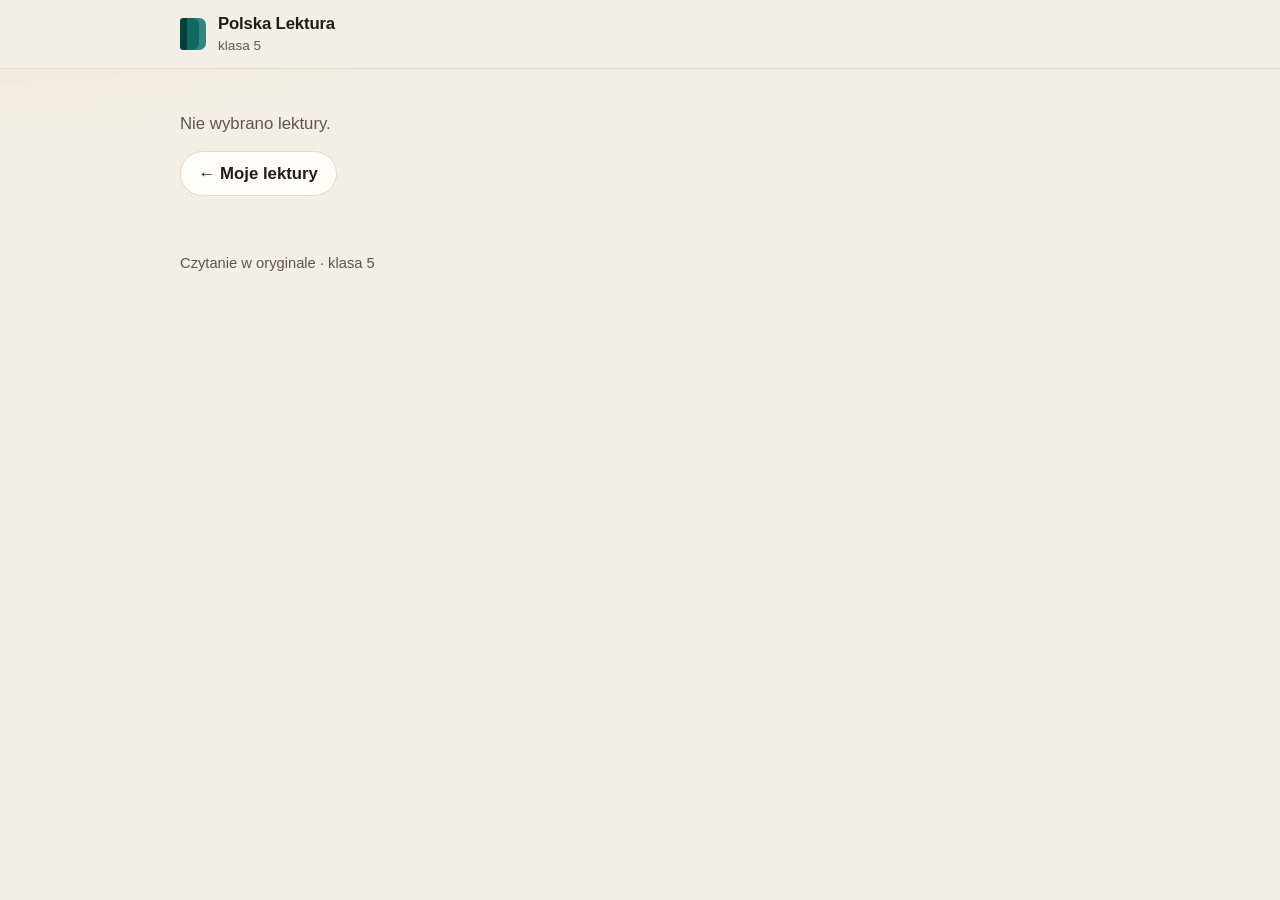
<file: pages/lektura.html>
<!DOCTYPE html>
<html lang="pl">
<head>
  <meta charset="utf-8">
  <meta name="viewport" content="width=device-width, initial-scale=1">
  <title>Lektura · Polska Lektura</title>
  <link rel="stylesheet" href="../css/style.css">
  <link rel="stylesheet" href="../css/reader.css">
  <link rel="stylesheet" href="../css/quiz.css">
  <link rel="stylesheet" href="../css/responsive.css">
</head>
<body data-page="book">
  <a class="skip" href="#app">Przejdź do treści</a>
  <header class="site-header">
    <div class="header-inner">
      <a class="brand" href="../index.html">
        <span class="brand-mark" aria-hidden="true"></span>
        <span>
          <span class="brand-title">Polska Lektura</span>
          <span class="brand-sub">klasa 5</span>
        </span>
      </a>
    </div>
  </header>
  <main id="app" class="page">
    <p class="status">Ładowanie…</p>
  </main>
  <footer class="site-footer">
    <p>Czytanie w oryginale · klasa 5</p>
  </footer>
  <script type="module" src="../js/app.js"></script>
</body>
</html>
</file>
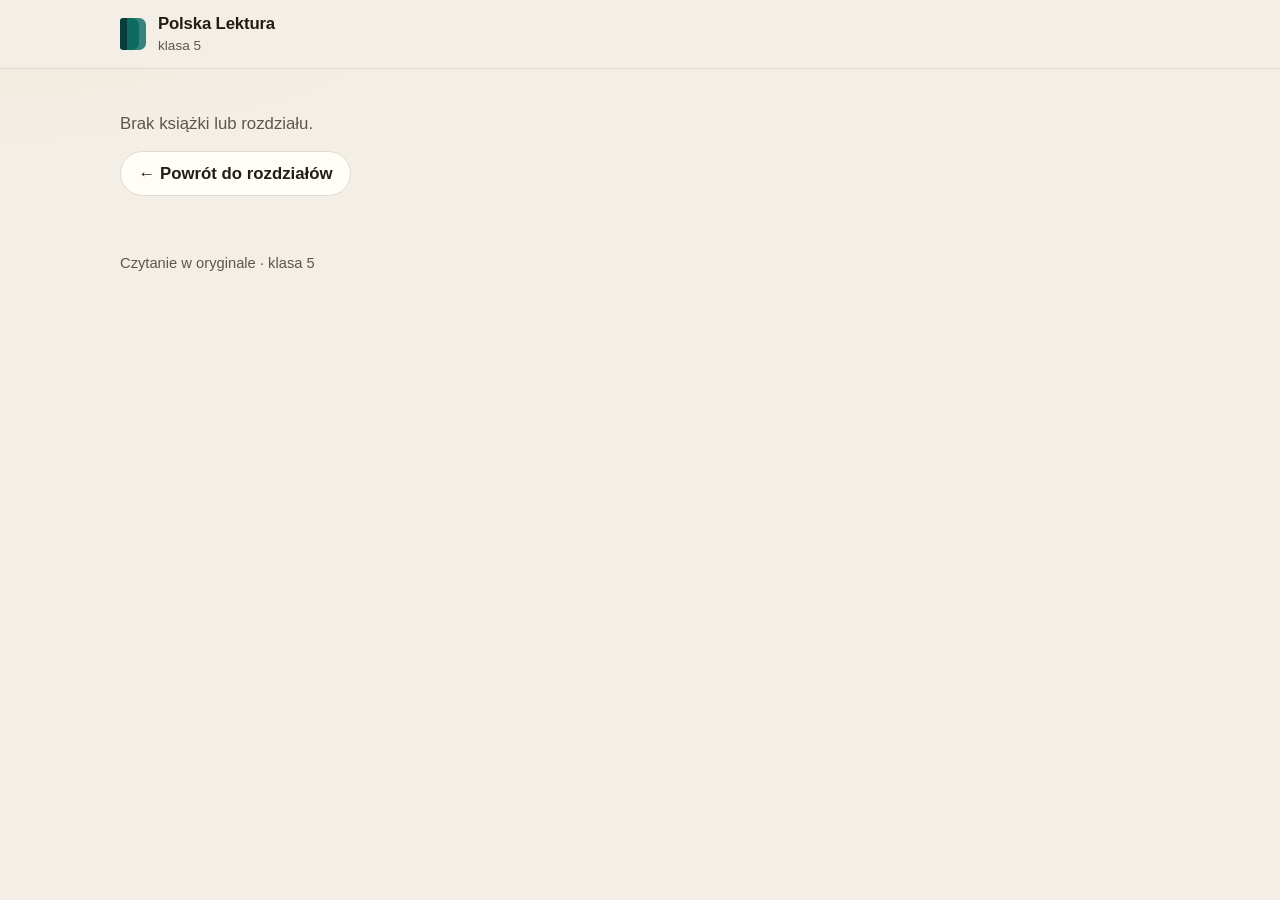
<file: pages/reader.html>
<!DOCTYPE html>
<html lang="pl">
<head>
  <meta charset="utf-8">
  <meta name="viewport" content="width=device-width, initial-scale=1">
  <title>Rozdział · Polska Lektura</title>
  <link rel="stylesheet" href="../css/style.css">
  <link rel="stylesheet" href="../css/reader.css">
  <link rel="stylesheet" href="../css/quiz.css">
  <link rel="stylesheet" href="../css/responsive.css">
</head>
<body data-page="reader">
  <a class="skip" href="#app">Przejdź do treści</a>
  <header class="site-header">
    <div class="header-inner">
      <a class="brand" href="../index.html">
        <span class="brand-mark" aria-hidden="true"></span>
        <span>
          <span class="brand-title">Polska Lektura</span>
          <span class="brand-sub">klasa 5</span>
        </span>
      </a>
    </div>
  </header>
  <main id="app" class="page">
    <p class="status">Ładowanie…</p>
  </main>
  <footer class="site-footer">
    <p>Czytanie w oryginale · klasa 5</p>
  </footer>
  <script type="module" src="../js/app.js"></script>
</body>
</html>
</file>
<file: css/style.css>
:root {
  --bg: #f3efe6;
  --bg-elevated: #fffdf8;
  --ink: #241c16;
  --ink-soft: #5e564e;
  --line: #e3d9cc;
  --accent: #0e6b62;
  --accent-dark: #0b564f;
  --accent-soft: #e6f3f1;
  --warm: #c56a2d;
  --ok: #2d7a48;
  --shadow: 0 10px 28px rgba(70, 48, 24, 0.07);
  --radius: 18px;
  --font-ui: "Avenir Next", "Segoe UI", "Helvetica Neue", sans-serif;
  --font-read: "Iowan Old Style", Palatino, "Palatino Linotype", Georgia, serif;
}

*,
*::before,
*::after {
  box-sizing: border-box;
}

html {
  font-size: 16px;
}

body {
  margin: 0;
  min-height: 100vh;
  background:
    radial-gradient(900px 420px at 0% -10%, #efe2cf 0%, transparent 55%),
    var(--bg);
  color: var(--ink);
  font-family: var(--font-ui);
  font-size: 1.05rem;
  line-height: 1.5;
}

img {
  max-width: 100%;
  display: block;
}

button,
input,
select {
  font: inherit;
  color: inherit;
}

a {
  color: inherit;
}

h1,
h2,
h3,
p {
  margin: 0;
}

::selection {
  background: #d5ebe7;
}

:focus-visible {
  outline: 3px solid #d97a3a;
  outline-offset: 2px;
}

.skip {
  position: absolute;
  left: 1rem;
  top: -4rem;
  background: var(--ink);
  color: white;
  padding: 0.5rem 0.8rem;
  border-radius: 8px;
  z-index: 50;
}

.skip:focus {
  top: 0.6rem;
}

.site-header {
  position: sticky;
  top: 0;
  z-index: 20;
  background: var(--bg);
  border-bottom: 1px solid var(--line);
}

.header-inner,
.page,
.site-footer p {
  width: min(920px, calc(100% - 2.5rem));
  margin-inline: auto;
}

.header-inner {
  display: flex;
  align-items: center;
  min-height: 68px;
}

.brand {
  display: inline-flex;
  align-items: center;
  gap: 0.75rem;
  text-decoration: none;
}

.brand-mark {
  width: 26px;
  height: 32px;
  border-radius: 3px 7px 7px 3px;
  background: linear-gradient(90deg, #083f3b 0 7px, var(--accent) 7px);
  box-shadow: inset -7px 0 0 rgba(255, 255, 255, 0.16);
}

.brand-title {
  display: block;
  font-weight: 700;
  letter-spacing: -0.01em;
}

.brand-sub {
  display: block;
  color: var(--ink-soft);
  font-size: 0.85rem;
}

.page {
  padding: 1.75rem 0 3.5rem;
}

.site-footer {
  padding: 0 0 2rem;
  color: var(--ink-soft);
  font-size: 0.92rem;
}

h1 {
  font-family: var(--font-read);
  font-size: clamp(2rem, 4vw, 2.7rem);
  font-weight: 650;
  letter-spacing: -0.02em;
  line-height: 1.15;
}

.lede {
  max-width: 38rem;
  margin-top: 0.8rem;
  color: var(--ink-soft);
  font-size: 1.12rem;
}

.section-heading,
.book-list {
  margin-top: 2rem;
}

.section-heading {
  font-size: 1.35rem;
}

.book-list {
  display: grid;
  gap: 1rem;
}

.book-card {
  display: grid;
  grid-template-columns: 92px 1fr;
  gap: 1.15rem;
  padding: 1.1rem;
  background: var(--bg-elevated);
  border: 1px solid var(--line);
  border-radius: var(--radius);
  box-shadow: var(--shadow);
}

.cover {
  width: 92px;
  height: 132px;
  border-radius: 8px;
  overflow: hidden;
  display: grid;
  place-items: center;
}

.cover-img {
  width: 100%;
  height: 100%;
  object-fit: cover;
}

.cover-fallback {
  color: #f6f1e7;
  font-family: var(--font-read);
  font-size: 1.4rem;
  letter-spacing: 0.04em;
}

.book-title,
.book-heading {
  font-family: var(--font-read);
  font-weight: 650;
  letter-spacing: -0.02em;
}

.book-title {
  font-size: 1.45rem;
  line-height: 1.2;
}

.book-title-link {
  text-decoration: none;
}

.book-title-link:hover {
  text-decoration: underline;
}

.author {
  margin-top: 0.25rem;
  color: var(--ink-soft);
}

.author-lg {
  margin-top: 0.35rem;
  font-size: 1.15rem;
}

.muted,
.status {
  color: var(--ink-soft);
}

.btn {
  display: inline-flex;
  align-items: center;
  justify-content: center;
  min-height: 44px;
  padding: 0.55rem 1.1rem;
  border: 1px solid transparent;
  border-radius: 999px;
  background: transparent;
  font-weight: 700;
  text-decoration: none;
  cursor: pointer;
}

.btn-primary {
  background: var(--accent);
  color: white;
}

.btn-primary:hover {
  background: var(--accent-dark);
}

.btn-ghost {
  border-color: var(--line);
  background: var(--bg-elevated);
}

.btn-ghost:hover {
  border-color: #cfc3b2;
}

.book-card .btn {
  margin-top: 1rem;
}

.back-link {
  display: inline-flex;
  margin-bottom: 1.1rem;
  color: var(--accent);
  font-weight: 700;
  text-decoration: none;
}

.back-link:hover {
  text-decoration: underline;
}

.book-heading {
  font-size: clamp(2.1rem, 5vw, 3rem);
}

.chapter-list {
  list-style: none;
  margin: 1rem 0 0;
  padding: 0;
  display: grid;
  gap: 0.75rem;
}

.chapter-row {
  display: flex;
  align-items: center;
  justify-content: space-between;
  gap: 1rem;
  padding: 0.95rem 1rem;
  background: var(--bg-elevated);
  border: 1px solid var(--line);
  border-radius: 16px;
}

.chapter-info {
  display: flex;
  align-items: baseline;
  gap: 0.85rem;
  min-width: 0;
}

.chapter-no {
  color: var(--ink-soft);
  font-size: 0.95rem;
  font-weight: 700;
  letter-spacing: 0.06em;
}

.chapter-name {
  font-size: 1.15rem;
}

.status {
  padding: 0.9rem 0;
}
</file>
<file: css/reader.css>
body[data-page="reader"] .header-inner,
body[data-page="reader"] .page,
body[data-page="reader"] .site-footer p {
  width: min(1040px, calc(100% - 2.5rem));
}

body[data-page="reader"] .header-inner {
  justify-content: space-between;
  gap: 1rem;
}

body[data-page="reader"] .back-link {
  margin-bottom: 0;
}

.quiz-item,
.quiz-score {
  scroll-margin-top: 5.5rem;
}

.reader-top {
  display: flex;
  align-items: center;
  gap: 0.85rem 1.1rem;
  position: sticky;
  top: 68px;
  z-index: 15;
  margin: 0 0 1rem;
  padding: 0.35rem 0 0.7rem;
  background: var(--bg);
}

.chapter-title {
  margin: 0;
  flex: none;
  font-family: var(--font-ui);
  font-size: 0.95rem;
  font-weight: 750;
  letter-spacing: 0.08em;
  line-height: 1.2;
  text-transform: uppercase;
}

.part-nav {
  display: flex;
  gap: 0.4rem;
  min-width: 0;
  overflow-x: auto;
  scrollbar-width: none;
}

.part-nav::-webkit-scrollbar {
  display: none;
}

.part-jump {
  flex: none;
  width: 2rem;
  height: 2rem;
  border: 0;
  border-radius: 999px;
  background: #efe8dc;
  color: var(--ink-soft);
  font-weight: 750;
  cursor: pointer;
}

.part-jump.is-current {
  background: var(--accent);
  color: white;
}

.part-card,
.final-test {
  margin: 0 0 1.15rem;
  padding: 1.15rem 1.25rem 1.25rem;
  background: var(--bg-elevated);
  border: 1px solid var(--line);
  border-radius: 22px;
  box-shadow: var(--shadow);
  scroll-margin-top: 8.2rem;
}

.part-head {
  display: flex;
  align-items: flex-start;
  justify-content: space-between;
  gap: 0.75rem;
}

.part-kicker {
  display: inline-flex;
  margin-bottom: 0.45rem;
  padding: 0.2rem 0.65rem;
  border-radius: 999px;
  background: #f3e2d4;
  color: #8a4b22;
  font-size: 0.82rem;
  font-weight: 750;
}

.part-title {
  font-family: var(--font-ui);
  font-size: clamp(1.35rem, 2.4vw, 1.7rem);
  font-weight: 750;
  letter-spacing: -0.02em;
  line-height: 1.25;
}

.part-description {
  margin-top: 0.35rem;
  color: var(--ink-soft);
}

.part-switch {
  display: flex;
  gap: 0.4rem;
  flex: none;
}

.part-step {
  width: 2.4rem;
  height: 2.4rem;
  border: 1px solid var(--line);
  border-radius: 999px;
  background: white;
  color: var(--ink);
  font-size: 1.05rem;
  cursor: pointer;
}

.part-step:disabled {
  opacity: 0.35;
  cursor: default;
}

.part-player {
  margin: 1rem 0 1.15rem;
}

.part-player-row {
  display: flex;
  align-items: center;
  gap: 0.75rem;
  min-height: 58px;
  padding: 0.45rem 0.85rem 0.45rem 0.5rem;
  background: #f7f4ee;
  border: 1px solid var(--line);
  border-radius: 999px;
}

.part-play {
  flex: none;
  width: 2.6rem;
  height: 2.6rem;
  border: 0;
  border-radius: 999px;
  background: var(--accent);
  color: white;
  font-size: 0.95rem;
  cursor: pointer;
}

.part-play:hover {
  background: var(--accent-dark);
}

.part-play-label {
  flex: none;
  font-weight: 750;
}

.part-range {
  flex: 1 1 8rem;
  align-self: center;
  width: 100%;
  min-width: 6rem;
  height: 1.75rem;
  margin: 0;
  accent-color: var(--accent);
  cursor: pointer;
  touch-action: none;
}

.part-range:disabled {
  opacity: 0.45;
  cursor: not-allowed;
}

.part-time {
  flex: none;
  color: var(--ink-soft);
  font-variant-numeric: tabular-nums;
  font-size: 0.92rem;
  white-space: nowrap;
}

.part-audio-note {
  margin: 0.55rem 0 0 0.4rem;
  color: var(--ink-soft);
}

.part-audio-note[hidden] {
  display: none;
}

.part-reading {
  display: flex;
  flex-direction: column;
  gap: 1.15rem;
}

.part-text {
  font-family: var(--font-read);
  font-size: 1.2rem;
  line-height: 1.65;
  color: var(--ink);
  min-width: 0;
}

.part-text strong {
  font-weight: 750;
}

.part-text em {
  font-style: italic;
}

.part-text p {
  margin: 0 0 0.8em;
}

.part-text p:last-child {
  margin-bottom: 0;
}

.part-images {
  display: flex;
  flex-direction: column;
  align-items: center;
  gap: 0.85rem;
}

.part-figure {
  width: 50%;
  margin: 0;
  transition: width 0.2s ease;
}

.part-figure.is-expanded {
  align-self: stretch;
  width: 100%;
}

.part-figure.is-lead {
  width: 30%;
}

.part-figure.is-lead.is-expanded {
  width: 100%;
}

.part-figure.is-lead .part-figure-slot {
  min-height: 0;
  aspect-ratio: 4 / 3;
}

.part-figure.is-lead img {
  object-fit: contain;
  background: #f6f1e8;
}

.part-figure-zoom {
  display: block;
  width: 100%;
  padding: 0;
  border: 0;
  background: transparent;
  cursor: zoom-in;
}

.part-figure.is-expanded .part-figure-zoom {
  cursor: zoom-out;
}

.part-figure img,
.part-figure-slot {
  width: 100%;
  border-radius: 16px;
}

.part-figure img {
  height: auto;
  object-fit: cover;
}

.part-figure-slot {
  display: grid;
  place-items: center;
  min-height: 168px;
  background:
    linear-gradient(160deg, #f6f1e8 0%, #e7f2f0 100%);
  border: 1px dashed #c9d9d4;
}

.part-figure-mark {
  color: var(--ink-soft);
  font-size: 0.92rem;
  font-weight: 700;
  letter-spacing: 0.02em;
}

.part-check {
  margin-top: 1.15rem;
  padding-top: 1rem;
  border-top: 1px solid var(--line);
}

.part-check-empty {
  margin-top: 0.35rem;
}

.part-q-heading {
  margin: 0 0 0.9rem;
  font-size: 0.95rem;
  letter-spacing: 0.08em;
  text-transform: uppercase;
}

.part-q-list {
  margin: 0;
  padding: 0;
  list-style: none;
  display: grid;
  gap: 1rem;
}

.part-q-kicker {
  margin: 0;
  color: var(--ink-soft);
  font-size: 0.82rem;
  font-weight: 750;
}

.part-q-text {
  margin: 0.2rem 0 0.55rem;
  font-size: 1.05rem;
  line-height: 1.45;
}

.part-q-toggle {
  min-height: 44px;
  padding: 0.4rem 0.9rem;
  border: 1px solid var(--line);
  border-radius: 999px;
  background: transparent;
  color: var(--accent);
  font-weight: 750;
  cursor: pointer;
}

.part-q-answer {
  margin: 0.55rem 0 0;
  font-weight: 700;
}

.part-q-answer[hidden] {
  display: none;
}

@media (min-width: 800px) {
  .part-check .quiz-slot {
    display: grid;
    grid-template-columns: repeat(auto-fit, minmax(220px, 1fr));
    gap: 0.75rem;
    align-items: start;
  }

  .part-check .quiz-slot > .quiz-title,
  .part-check .quiz-slot > .quiz-notice,
  .part-check .quiz-slot > .btn,
  .part-check .quiz-slot > .quiz-score {
    grid-column: 1 / -1;
  }
}

.final-test {
  scroll-margin-top: 8.2rem;
}

.final-test .quiz-title,
.part-check .quiz-title {
  font-size: 1.25rem;
}

.final-test .quiz-title {
  letter-spacing: 0.04em;
  text-transform: uppercase;
}

.audio-block {
  margin: 0 0 1.8rem;
}

.audio-row {
  display: flex;
  align-items: center;
  gap: 0.55rem;
}

.audio-icon {
  font-size: 1.35rem;
  line-height: 1;
}

.audio-play {
  border: 0;
  background: transparent;
  padding: 0.35rem 0.15rem;
  color: var(--accent);
  font-size: 1.2rem;
  font-weight: 750;
  cursor: pointer;
}

.audio-play:hover {
  color: var(--accent-dark);
}

.audio-note {
  margin-top: 0.45rem;
  color: var(--ink-soft);
}

.audio-range {
  display: block;
  width: min(100%, 280px);
  margin-top: 0.7rem;
}

.audio-range[hidden],
.audio-note[hidden] {
  display: none;
}

.demo-note {
  margin: -0.4rem 0 1.1rem;
  color: var(--ink-soft);
  font-size: 0.95rem;
}

.chapter-text {
  font-family: var(--font-read);
  font-size: 1.3rem;
  line-height: 1.3;
}

.chapter-text p {
  margin: 0 0 0.8em;
}

.vocab-word {
  display: inline;
  padding: 0;
  border: 0;
  border-bottom: 2px dotted var(--warm);
  background: transparent;
  color: #7a3b16;
  font: inherit;
  line-height: inherit;
  cursor: pointer;
}

.vocab-word:hover,
.vocab-word[aria-expanded="true"] {
  background: #f8ece3;
}

.vocab-pop {
  position: fixed;
  z-index: 40;
  width: 280px;
  padding: 0.8rem 2rem 0.85rem 0.95rem;
  background: var(--bg-elevated);
  border: 1px solid var(--line);
  border-radius: 14px;
  box-shadow: 0 12px 32px rgba(50, 34, 16, 0.14);
}

.vocab-pop[hidden] {
  display: none;
}

.vocab-phrase {
  margin-bottom: 0.35rem;
  font-weight: 750;
}

.vocab-line {
  display: flex;
  gap: 0.4rem;
  margin-top: 0.15rem;
}

.vocab-close {
  position: absolute;
  top: 0.35rem;
  right: 0.4rem;
  width: 32px;
  height: 32px;
  border: 0;
  border-radius: 999px;
  background: transparent;
  color: var(--ink-soft);
  font-size: 1.3rem;
  cursor: pointer;
}

.chapter-divider {
  margin: 2rem 0 1.5rem;
  border: 0;
  border-top: 1px solid var(--line);
}

.empty-chapter {
  margin-top: 0.4rem;
}

.chapter-nav {
  display: flex;
  justify-content: space-between;
  gap: 0.75rem;
  margin-top: 2rem;
}

.nav-spacer {
  display: block;
}

.inline-quiz {
  margin: 0 0 1.5rem;
}
</file>
<file: css/quiz.css>
.quiz-title {
  margin-bottom: 1rem;
  font-size: 1.35rem;
  letter-spacing: -0.01em;
}

.quiz-item {
  margin: 0 0 0.85rem;
  padding: 1rem 1rem 0.7rem;
  background: var(--bg-elevated);
  border: 1px solid var(--line);
  border-radius: 16px;
}

.quiz-item.is-correct {
  background: #f4faf6;
  border-color: #cfe3d6;
}

.quiz-item.is-wrong {
  background: #fff8f6;
  border-color: #efd0cb;
}

.quiz-q {
  margin-bottom: 0.7rem;
  font-weight: 700;
  line-height: 1.4;
}

.option {
  display: flex;
  align-items: center;
  gap: 0.75rem;
  min-height: 48px;
  margin: 0.4rem 0;
  padding: 0.65rem 0.85rem;
  background: white;
  border: 1px solid var(--line);
  border-radius: 12px;
  cursor: pointer;
}

.option:has(input:checked) {
  background: var(--accent-soft);
  border-color: var(--accent);
}

.option.is-key {
  background: #f4faf6;
  border-color: var(--ok);
}

.option.is-miss {
  background: #fff8f6;
  border-color: #c45b52;
}

.option input {
  width: 1.05rem;
  height: 1.05rem;
  accent-color: var(--accent);
}

.fill-line {
  display: flex;
  flex-wrap: wrap;
  align-items: center;
  gap: 0.45rem;
}

.fill-input,
.match-select {
  min-height: 44px;
  padding: 0.4rem 0.7rem;
  background: white;
  border: 1px solid var(--line);
  border-radius: 10px;
  font-size: 1rem;
}

.fill-input {
  min-width: 9rem;
}

.fill-input.is-key,
.match-select.is-key {
  border-color: var(--ok);
  background: #f4faf6;
}

.fill-input.is-miss,
.match-select.is-miss {
  border-color: #c45b52;
  background: #fff8f6;
}

.match-row {
  display: grid;
  grid-template-columns: minmax(0, 1fr) minmax(0, 1.1fr);
  gap: 0.7rem;
  align-items: center;
  margin: 0.45rem 0;
}

.match-left {
  font-weight: 700;
}

.match-select {
  width: 100%;
}

.quiz-feedback {
  margin-top: 0.55rem;
  font-size: 0.98rem;
}

.is-correct .quiz-feedback {
  color: var(--ok);
}

.is-wrong .quiz-feedback {
  color: #8d3d36;
}

.quiz-notice {
  margin: 0.4rem 0 0.8rem;
  color: #8d3d36;
}

.quiz-score {
  margin: 1rem 0 0.8rem;
  font-size: 1.45rem;
  font-weight: 750;
}

.check-section .btn {
  margin-top: 0.35rem;
}
</file>
<file: css/responsive.css>
@media (max-width: 720px) {
  .header-inner,
  .page,
  .site-footer p,
  body[data-page="reader"] .header-inner,
  body[data-page="reader"] .page,
  body[data-page="reader"] .site-footer p {
    width: min(100% - 1.5rem, 920px);
  }

  .page {
    padding-top: 1.25rem;
  }

  .book-card,
  .chapter-row {
    align-items: flex-start;
  }

  body[data-page="reader"] .brand {
    display: none;
  }

  .reader-top {
    flex-wrap: wrap;
    top: 60px;
  }

  .part-nav {
    width: 100%;
    gap: 0.3rem;
  }

  .part-jump {
    width: 1.85rem;
    height: 1.85rem;
  }

  .part-player-row {
    border-radius: 18px;
    flex-wrap: wrap;
  }

  .part-play-label {
    flex: 1;
  }

  .part-range {
    flex-basis: 100%;
  }

  .chapter-text,
  .part-text {
    font-size: 1.12rem;
    line-height: 1.65;
  }

  .part-card,
  .final-test {
    padding: 1rem 0.9rem 1.05rem;
    scroll-margin-top: 8.6rem;
  }

  .chapter-nav {
    flex-direction: column;
  }

  .nav-spacer {
    display: none;
  }

  .match-row {
    grid-template-columns: 1fr;
    gap: 0.35rem;
  }
}

@media (prefers-reduced-motion: reduce) {
  *,
  *::before,
  *::after {
    scroll-behavior: auto !important;
    transition: none !important;
  }
}
</file>
